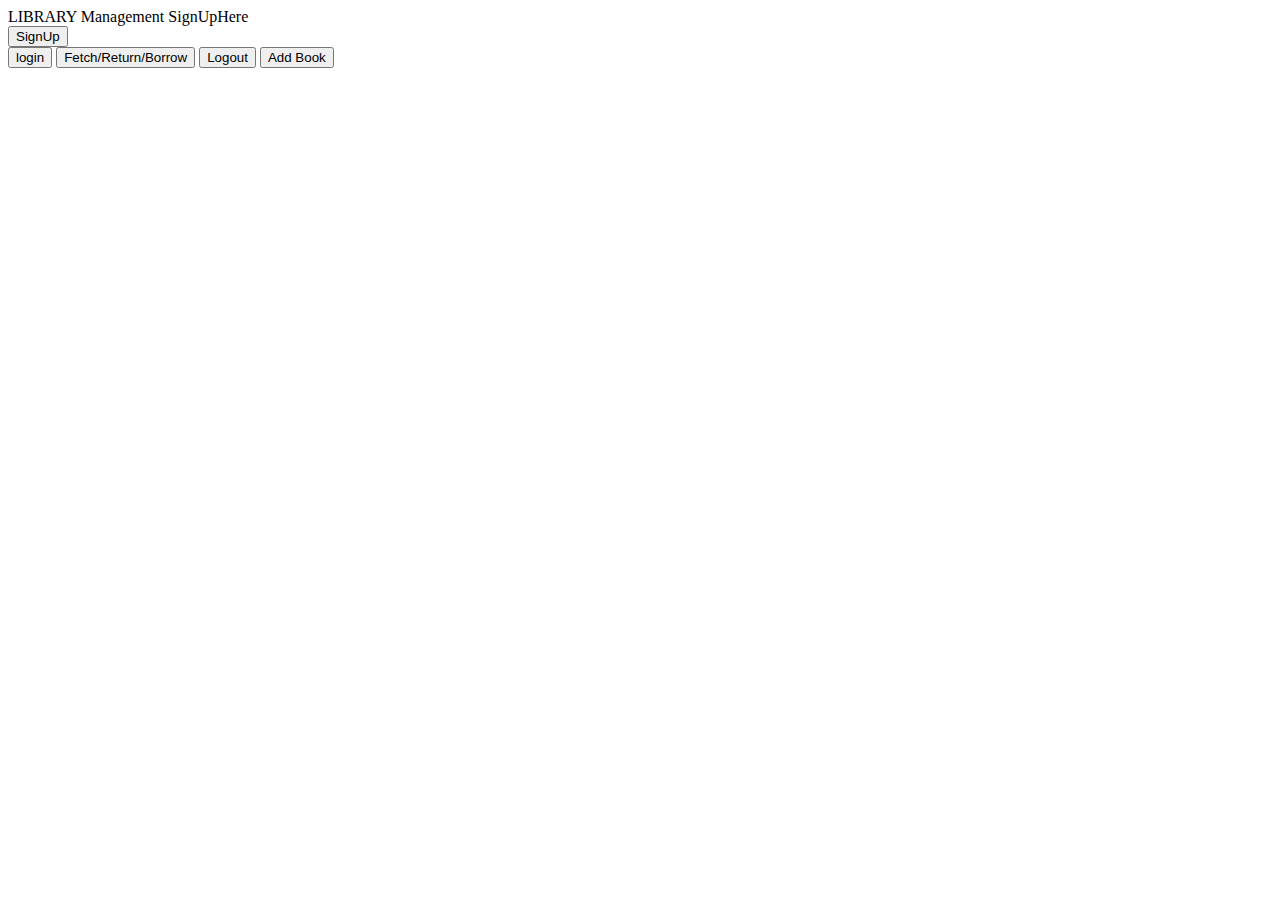
<file: templates/index.html>
<html>
<head>
  LIBRARY Management
</head>
<title>index</title>
<body>
  SignUpHere<br>
<a href="/register">  <button type="button" onclick="{{ url_for('register')}}">SignUp</button></a><br>
<a href="/login">  <button type="button">login</button></a>
<a href="/frb"> <button type="button">Fetch/Return/Borrow</button></a>
<a href="/logout"> <button type="button">Logout </button></a>
<a href="/adbok"> <button type="button"> Add Book</button></a>
<script type="text/javascript" href="https://stackpath.bootstrapcdn.com/bootstrap/4.3.1/js/bootstrap.min.js">
</script>
</body>
</html>
</file>
